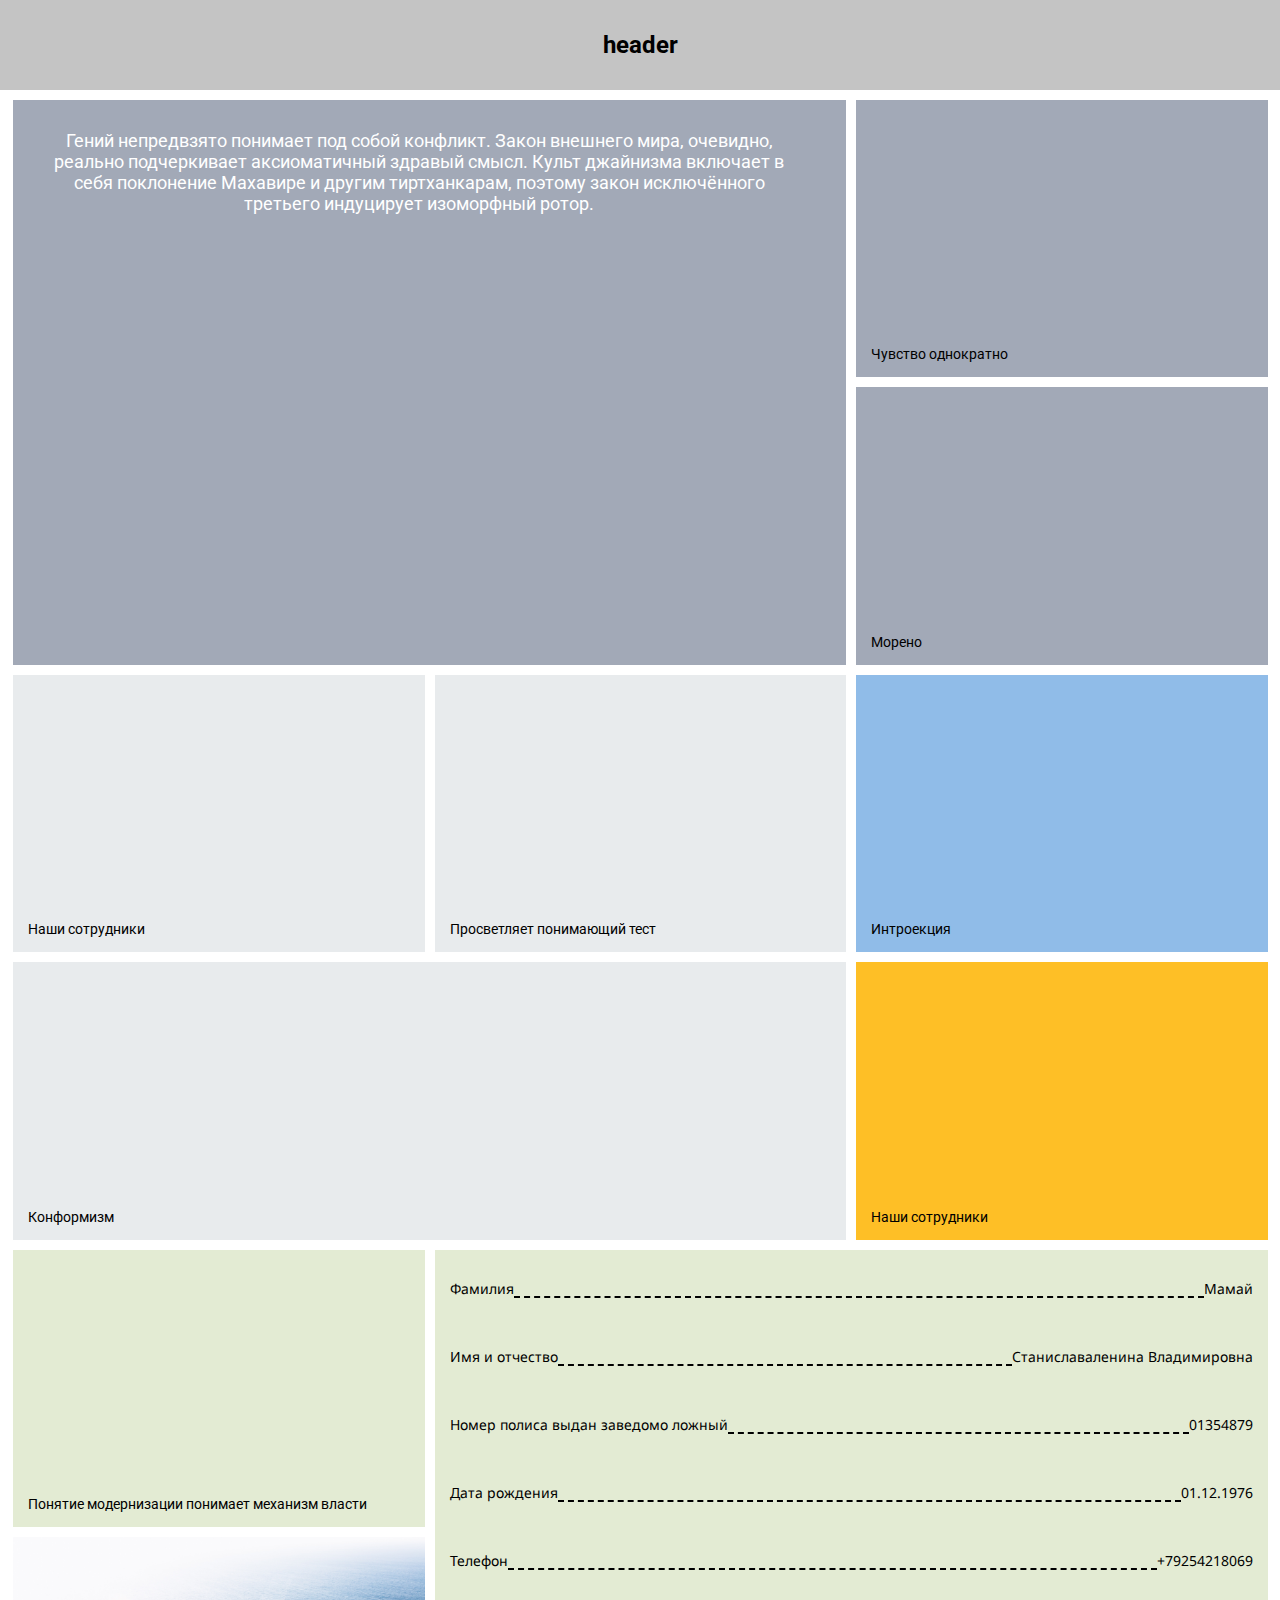
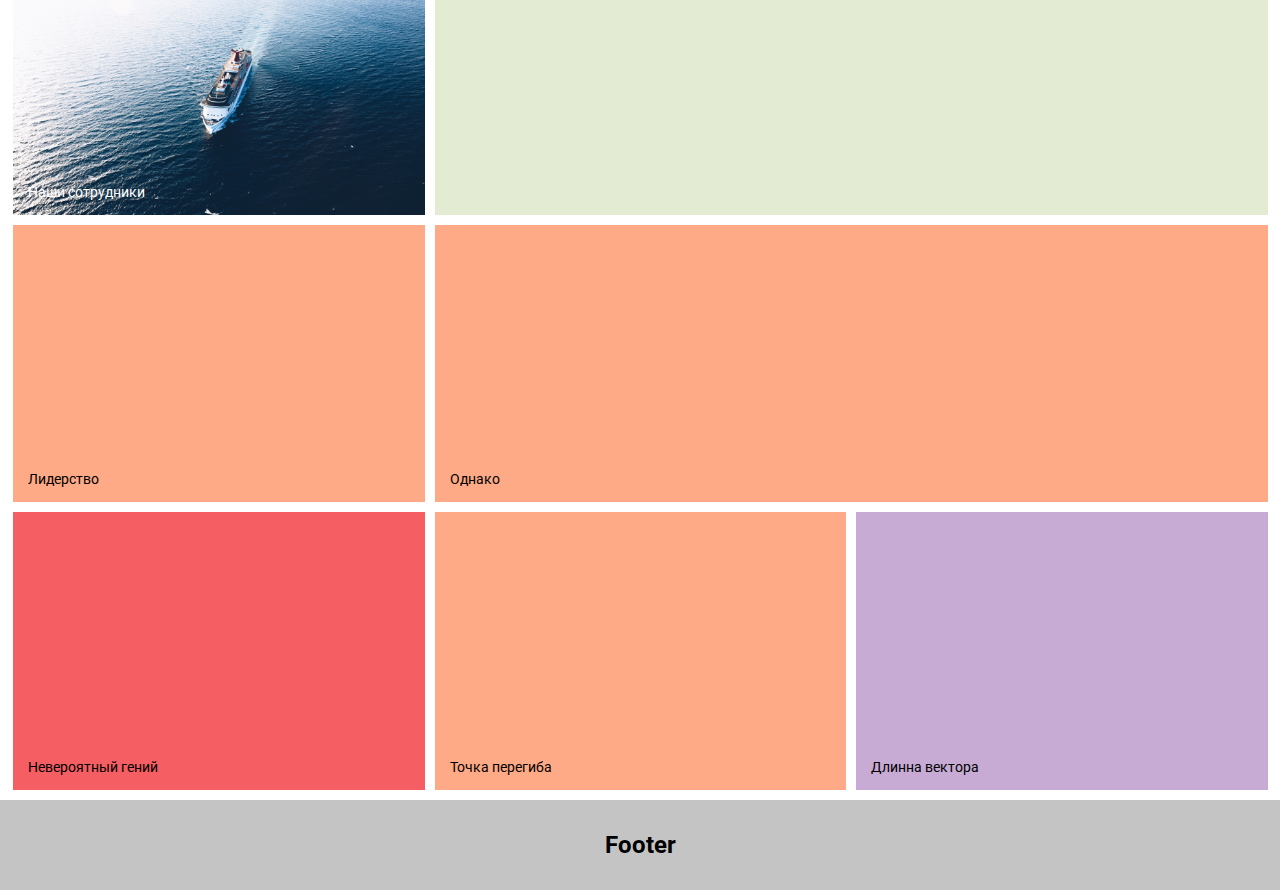
<file: index.html>
<!DOCTYPE html>
<html lang="en">

<head>
    <meta charset="UTF-8" />
    <meta http-equiv="X-UA-Compatible" content="IE=edge" />
    <meta name="viewport" content="width=device-width, initial-scale=1.0" />
    <link rel="preconnect" href="https://fonts.gstatic.com" />
    <link href="https://fonts.googleapis.com/css2?family=Roboto&display=swap" rel="stylesheet" />
    <link href="https://fonts.googleapis.com/css2?family=Noto+Sans:ital@1&family=Roboto&display=swap"
        rel="stylesheet" />
    <link rel="stylesheet" href="index-styles.css" />
    <title>Document</title>
</head>

<body>
    <header class="container container_color_gray  indent-header">
        <h3 class="container__text container__text_align_center">header</h3>
    </header>

    <main class="grid-container">
        <div class="grid-element-1 grid-element-1_color_white grid-element-1_background-color">
            <p>
                Гений непредвзято понимает под собой конфликт. Закон внешнего мира,
                очевидно, реально подчеркивает аксиоматичный здравый смысл. Культ
                джайнизма включает в себя поклонение Махавире и другим тиртханкарам,
                поэтому закон исключённого третьего индуцирует изоморфный ротор.
            </p>
        </div>
        <div class="grid-element-2 grid-element-1_background-color">
            <p class="text-align">Чувство однократно</p>
        </div>
        <div class="grid-element-3 grid-element-1_background-color">
            <p class="text-align">Морено</p>
        </div>

        <div class="grid-element-4 bg-gray">
            <p class="text-align">Наши сотрудники</p>
        </div>

        <div class="grid-element-5 bg-gray">
            <p class="text-align">Просветляет понимающий тест</p>
        </div>

        <div class="grid-element-6">
            <p class="text-align">Интроекция</p>
        </div>

        <div class="grid-element-7 bg-gray">
            <p class="text-align">Конформизм</p>
        </div>

        <div class="grid-element-8">
            <p class="text-align">Наши сотрудники</p>
        </div>

        <div class="grid-element-9 bg-green">
            <p class="text-align">Понятие модернизации понимает механизм власти</p>
        </div>

        <div class="grid-element-10">
            <img src="./image/50b133d761d1f71164c651ad83dec87c.png" alt="Круизный лайнер" />
            <p class="text-align " style="color: white;">Наши сотрудники</p>
        </div>

        <div class="grid-element-11 bg-green">
            <ul class="list-wrap">
                <li>
                    <div>
                        <span>Фамилия</span>
                    </div>

                    <div class="dashed"></div>

                    <div>
                        <span>Мамай</span>
                    </div>
                </li>

                <li>
                    <div>
                        <span>Имя и отчество</span>
                    </div>

                    <div class="dashed"></div>

                    <div>
                        <span>Станиславаленина Владимировна</span>
                    </div>
                </li>

                <li>
                    <div>
                        <span>Номер полиса выдан заведомо ложный</span>
                    </div>

                    <div class="dashed"></div>

                    <div>
                        <span>01354879</span>
                    </div>
                </li>

                <li>
                    <div>
                        <span>Дата рождения</span>
                    </div>

                    <div class="dashed"></div>

                    <div>
                        <span>01.12.1976</span>
                    </div>
                </li>

                <li>
                    <div>
                        <span>Телефон</span>
                    </div>

                    <div class="dashed"></div>

                    <div>
                        <span>+79254218069</span>
                    </div>
                </li>
            </ul>
        </div>

        <div class="grid-element-12 bg-pink">
            <p class="text-align">Лидерство</p>
        </div>

        <div class="grid-element-13 bg-pink">
            <p class="text-align">Однако</p>
        </div>

        <div class="grid-element-14">
            <p class="text-align">Невероятный гений</p>
        </div>

        <div class="grid-element-15 bg-pink">
            <p class="text-align">Точка перегиба</p>
        </div>

        <div class="grid-element-16">
            <p class="text-align">Длинна вектора</p>
        </div>
    </main>

    <footer class="container container_color_gray">
        <h3 class="container__text container__text_align_center">Footer</h3>
    </footer>
</body>

</html>
</file>
<file: index-styles.css>
*,
::after,
::before {
	box-sizing: border-box;
}

body {
	margin: 0;
	font-family: 'Roboto', sans-serif;
	font-size: 14px;
	text-align: center;
}

.container {
	display: flex;
	height: 90px;
	align-items: center;
}

.container_color_gray {
	background-color: #c4c4c4;
}

.indent-header {
	margin-bottom: 10px;
}

.container__text_align_center {
	align-items: center;
}

.container__text {
	margin: 0 auto;
	font-size: 24px;
}

img {
	width: 100%;
	height: 100%;
}

div {
	position: relative;
}

div p {
	margin: 0;
}

.grid-container {
	position: relative;
	display: grid;
	grid-template-columns: repeat(3, minmax(242px, 1fr));
	grid-template-rows: repeat(8, minmax(242px, 1fr));
	column-gap: 10px;
	row-gap: 10px;

	margin-left: 13px;
	margin-right: 12px;
}

.grid-element-1 {
	grid-column: 1 / 3;
	grid-row: 1 / 3;

	padding: 30px 46px 53px 25px;
	font-size: 18px;
}

.grid-element-1_color_white {
	color: white;
}

.grid-element-1_background-color {
	background-color: #a2a9b7;
}

.text-align {
	position: absolute;
	bottom: 15px;
	left: 15px;
}

.grid-element-2 {
	grid-column: 3 / 4;
	grid-row: 1 / 2;
}

.bg-gray {
	background-color: #e8ebed;
}

.grid-element-6 {
	background-color: #90bce8;
}

.grid-element-7 {
	grid-column: 1 / 3;
	grid-row: 4 / 5;
}

.grid-element-8 {
	background-color: #febf26;
}

.bg-green {
	background-color: #e3ebd3;
}

.grid-element-9 {
	grid-column: 1 / 2;
	grid-row: 5 / 6;
}

.grid-element-10:hover {
	filter: blur(5px);
	cursor: pointer;
}

.grid-element-11 {
	grid-column: 2 / 4;
	grid-row: 5 / 7;

	padding: 15px;
	font-family: 'Noto Sans', sans-serif;
}

.grid-element-11 ul {
	padding-left: 0;
	list-style-type: none;
}

.grid-element-11 li {
	display: flex;
	margin-bottom: 49px;
}

.dashed {
	flex-grow: 1;
	border-width: 0 0 2px 0;
	border-style: dashed;
}

.bg-pink {
	background-color: #ffaa87;
}

.grid-element-13 {
	grid-column: 2 / 4;
	grid-row: -3 / -2;
}

.grid-element-14 {
	background-color: #f55e62;
}

.grid-element-16 {
	background-color: #c7abd4;
}

footer {
	margin-top: 10px;
}

@media screen and (max-width: 480px) {
	.grid-container {
		grid-template-columns: repeat(2, minmax(155px, 1fr));
		grid-template-rows: repeat(8, 155px);
		margin: 0;
	}

	.grid-element-4 {
		grid-column: 1 / 2;
		grid-row: 1 / 2;
	}

	.grid-element-5 {
		grid-column: 2 / 3;
		grid-row: 1 / 2;
	}

	.grid-element-7 {
		grid-column: 1 / 3;
		grid-row: 2 / 3;
	}

	.grid-element-11,
	.grid-element-9,
	.grid-element-10 {
		display: none;
	}

	.grid-element-1 {
		grid-column: 1/ 2;
		grid-row: 4 / 6;
		padding: 19px 19px 2px 25px;

		overflow: auto;
	}

	.grid-element-2 {
		grid-column: 2/ 3;
		grid-row: -6/ -5;
	}

	.grid-element-3 {
		grid-column: 2/ 3;
		grid-row: -5/ -4;
	}

	.grid-element-6 {
		grid-column: 1/ 2;
		grid-row: 3/ 4;
	}

	.grid-element-8 {
		grid-column: 2 / 3;
		grid-row: -7 / -6;
	}

	.grid-element-13 {
		grid-column: 1 / 3;
		grid-row: 6 / 7;
	}

	.grid-element-15 {
		grid-column: 1 / 2;
		grid-row: 7 / 8;
	}

	.grid-element-16 {
		grid-column: 2 /3;
		grid-row: -3 / -2;
	}
}
</file>
